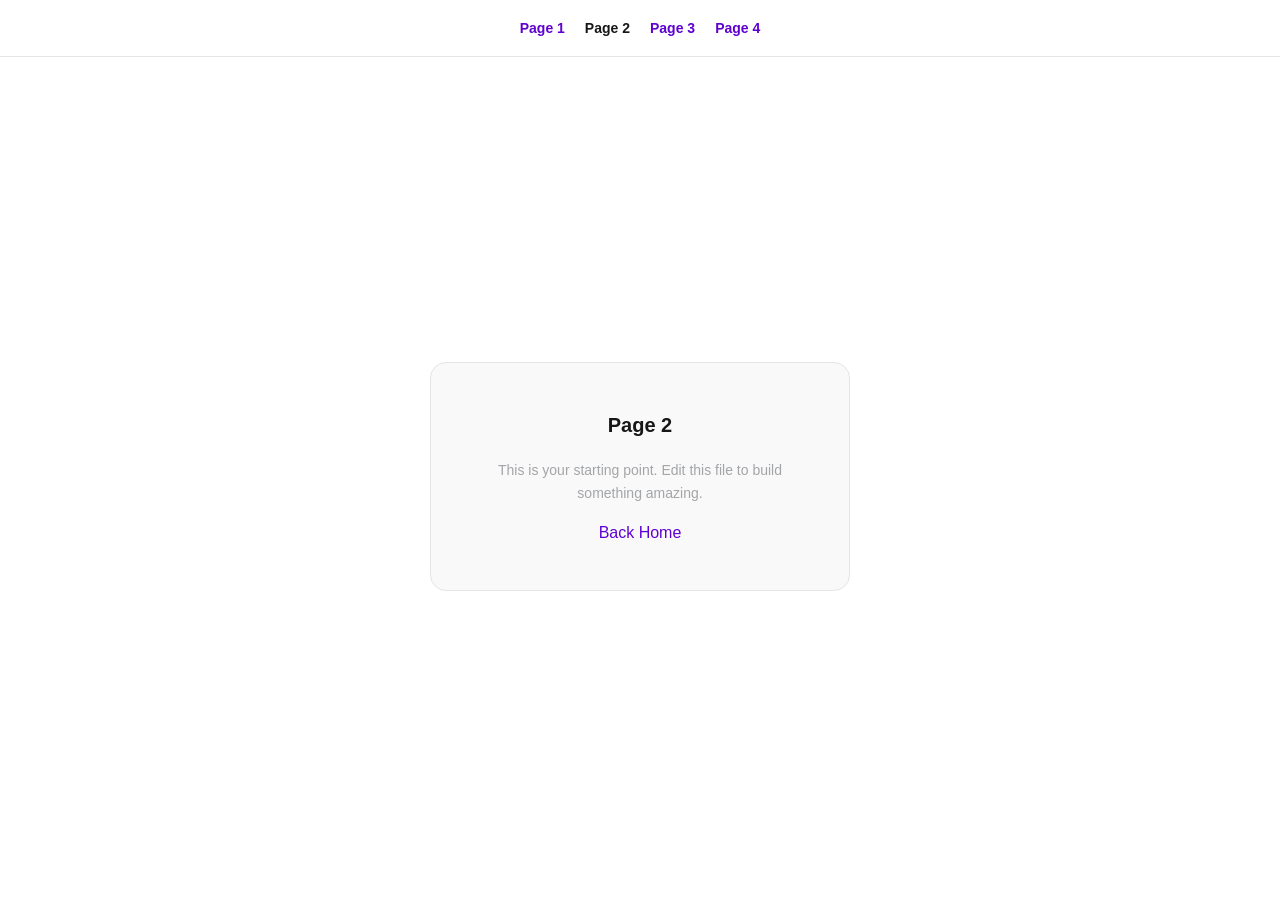
<file: page2.html>
<!doctype html>
<html lang="en">
  <head>
    <meta charset="UTF-8" />
    <meta name="viewport" content="width=device-width, initial-scale=1.0" />
    <title>koderAI</title>
    <link rel="stylesheet" href="style.css" />
  </head>
  <body>
    <nav>
      <a href="index.html">Page 1</a>
      <a href="page2.html" aria-current="page">Page 2</a>
      <a href="page3.html">Page 3</a>
      <a href="page4.html">Page 4</a>
    </nav>
    <main>
      <div class="card">
        <h1>Page 2</h1>
        <p>This is your starting point. Edit this file to build something amazing.</p>
        <a href="index.html" class="button">Back Home</a>
      </div>
    </main>
    <script src="script.js"></script>
  </body>
</html>
</file>
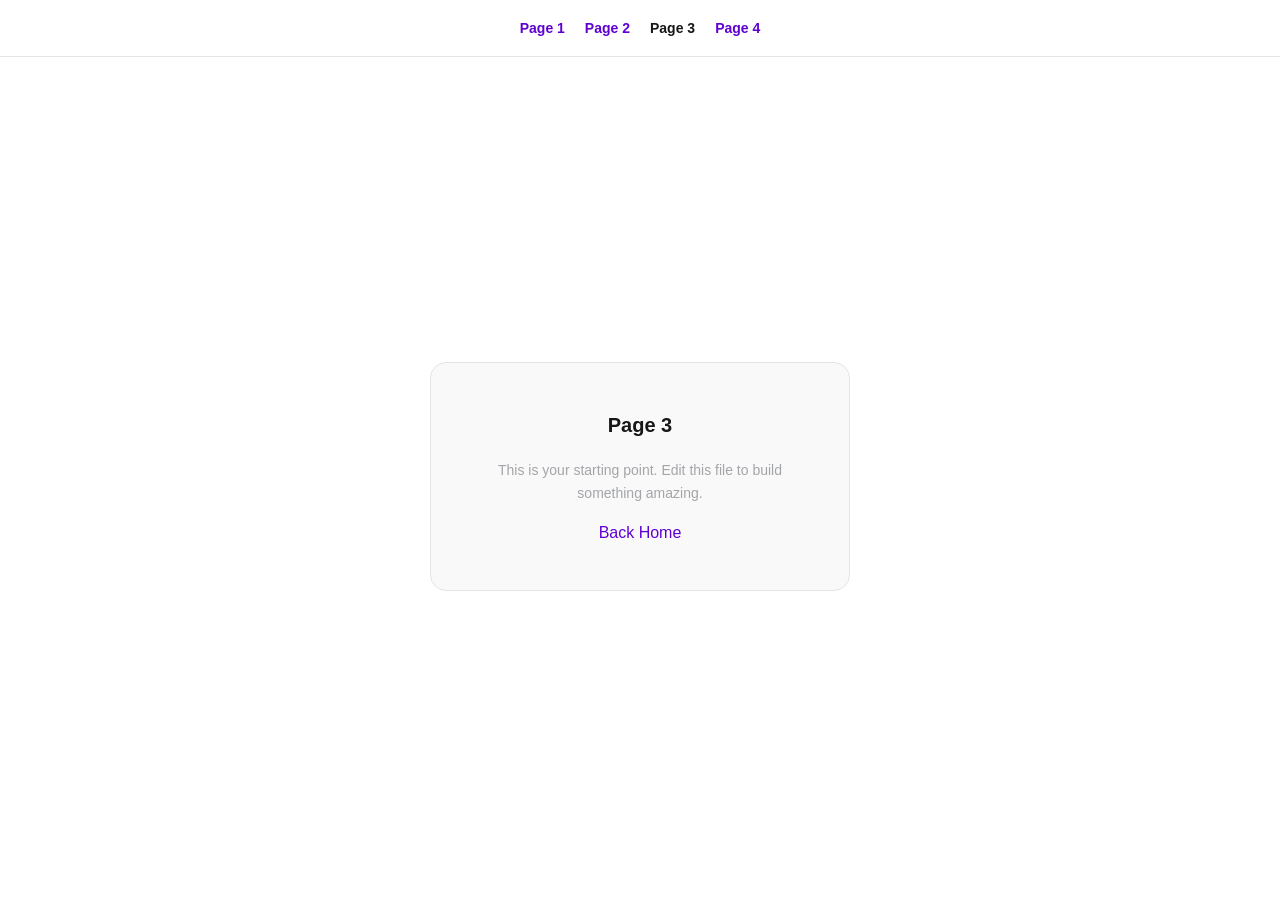
<file: page3.html>
<!doctype html>
<html lang="en">
  <head>
    <meta charset="UTF-8" />
    <meta name="viewport" content="width=device-width, initial-scale=1.0" />
    <title>koderAI</title>
    <link rel="stylesheet" href="style.css" />
  </head>
  <body>
    <nav>
      <a href="index.html">Page 1</a>
      <a href="page2.html">Page 2</a>
      <a href="page3.html" aria-current="page">Page 3</a>
      <a href="page4.html">Page 4</a>
    </nav>
    <main>
      <div class="card">
        <h1>Page 3</h1>
        <p>This is your starting point. Edit this file to build something amazing.</p>
        <a href="index.html" class="button">Back Home</a>
      </div>
    </main>
    <script src="script.js"></script>
  </body>
</html>
</file>
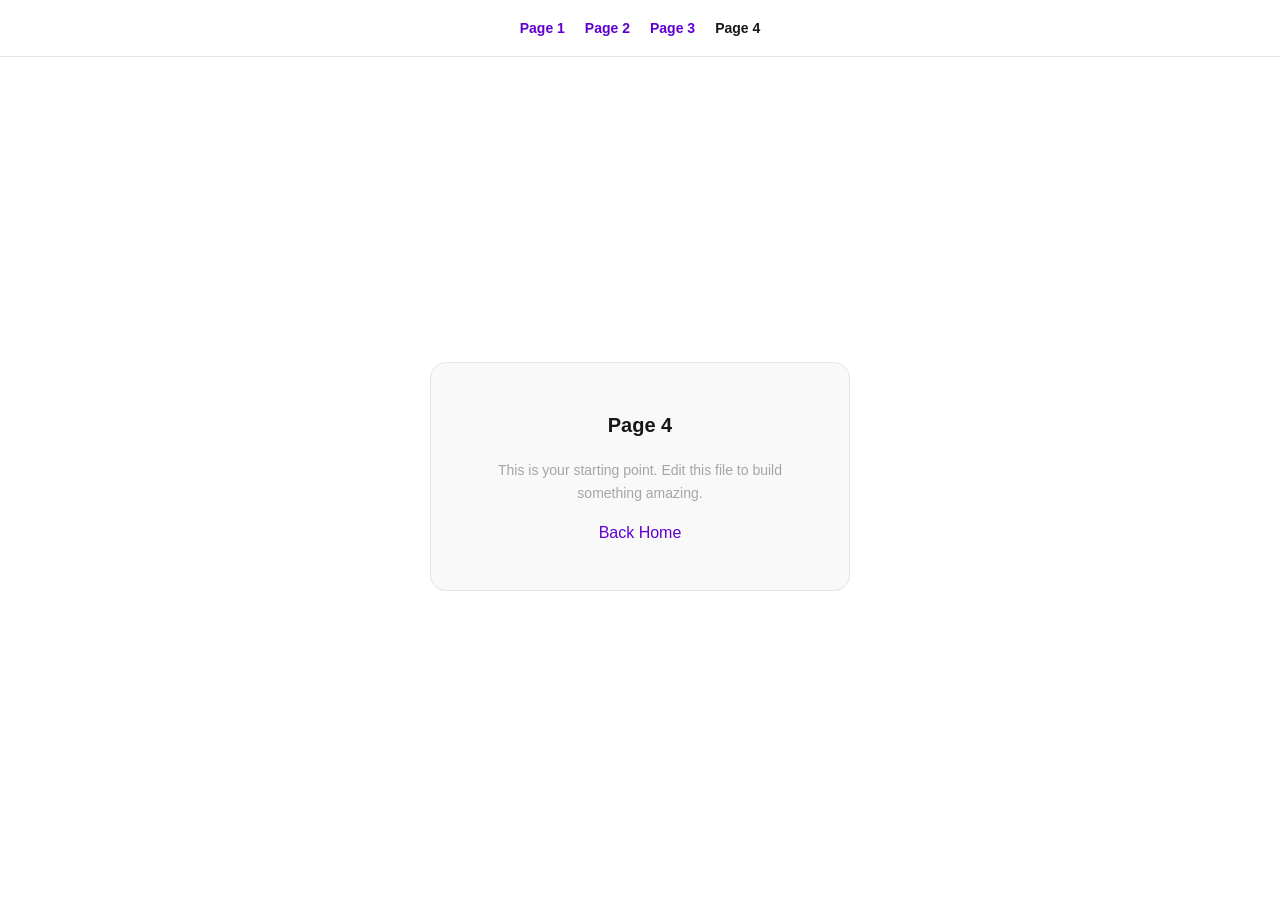
<file: page4.html>
<!doctype html>
<html lang="en">
  <head>
    <meta charset="UTF-8" />
    <meta name="viewport" content="width=device-width, initial-scale=1.0" />
    <title>koderAI</title>
    <link rel="stylesheet" href="style.css" />
  </head>
  <body>
    <nav>
      <a href="index.html">Page 1</a>
      <a href="page2.html">Page 2</a>
      <a href="page3.html">Page 3</a>
      <a href="page4.html" aria-current="page">Page 4</a>
    </nav>
    <main>
      <div class="card">
        <h1>Page 4</h1>
        <p>This is your starting point. Edit this file to build something amazing.</p>
        <a href="index.html" class="button">Back Home</a>
      </div>
    </main>
    <script src="script.js"></script>
  </body>
</html>
</file>
<file: style.css>
:root {
  --background: #ffffff;
  --foreground: #171717;
  --primary: #5f01d1;
  --accent: #dcfd00;
  --gray: #a3a5a8;
  --light-gray: #c3c5c8;
  --card-bg: #f9f9f9;
  --card-border: #e5e5e5;
  --file-bg: #f0f0f0;
}

* {
  box-sizing: border-box;
  margin: 0;
  padding: 0;
}

html,
body {
  height: 100%;
  max-width: 100vw;
  overflow-x: hidden;
}

body {
  display: flex;
  flex-direction: column;
  color: var(--foreground);
  background: var(--background);
  font-family: Arial, Helvetica, sans-serif;
  -webkit-font-smoothing: antialiased;
  -moz-osx-font-smoothing: grayscale;
}

nav {
  display: flex;
  gap: 20px;
  justify-content: center;
  padding: 20px;
  border-bottom: 1px solid var(--card-border);
}

nav a {
  font-size: 14px;
  font-weight: 600;
}

nav a[aria-current="page"] {
  color: var(--foreground);
}

main {
  display: flex;
  align-items: center;
  justify-content: center;
  min-height: calc(100vh - 61px);
  padding: 24px;
}

.card {
  display: flex;
  flex-direction: column;
  align-items: center;
  gap: 20px;
  padding: 48px 40px;
  background: var(--card-bg);
  border: 1px solid var(--card-border);
  border-radius: 16px;
  max-width: 420px;
  width: 100%;
  text-align: center;
}

h1 {
  font-size: 20px;
  font-weight: 600;
  line-height: 1.4;
}

p {
  color: var(--gray);
  font-size: 14px;
  line-height: 1.6;
}

.files {
  display: flex;
  gap: 8px;
  flex-wrap: wrap;
  justify-content: center;
}

.file {
  background: var(--file-bg);
  padding: 6px 12px;
  border-radius: 6px;
  font-family: monospace;
  font-size: 13px;
  color: var(--gray);
}

a {
  color: var(--primary);
  text-decoration: none;
}
</file>
